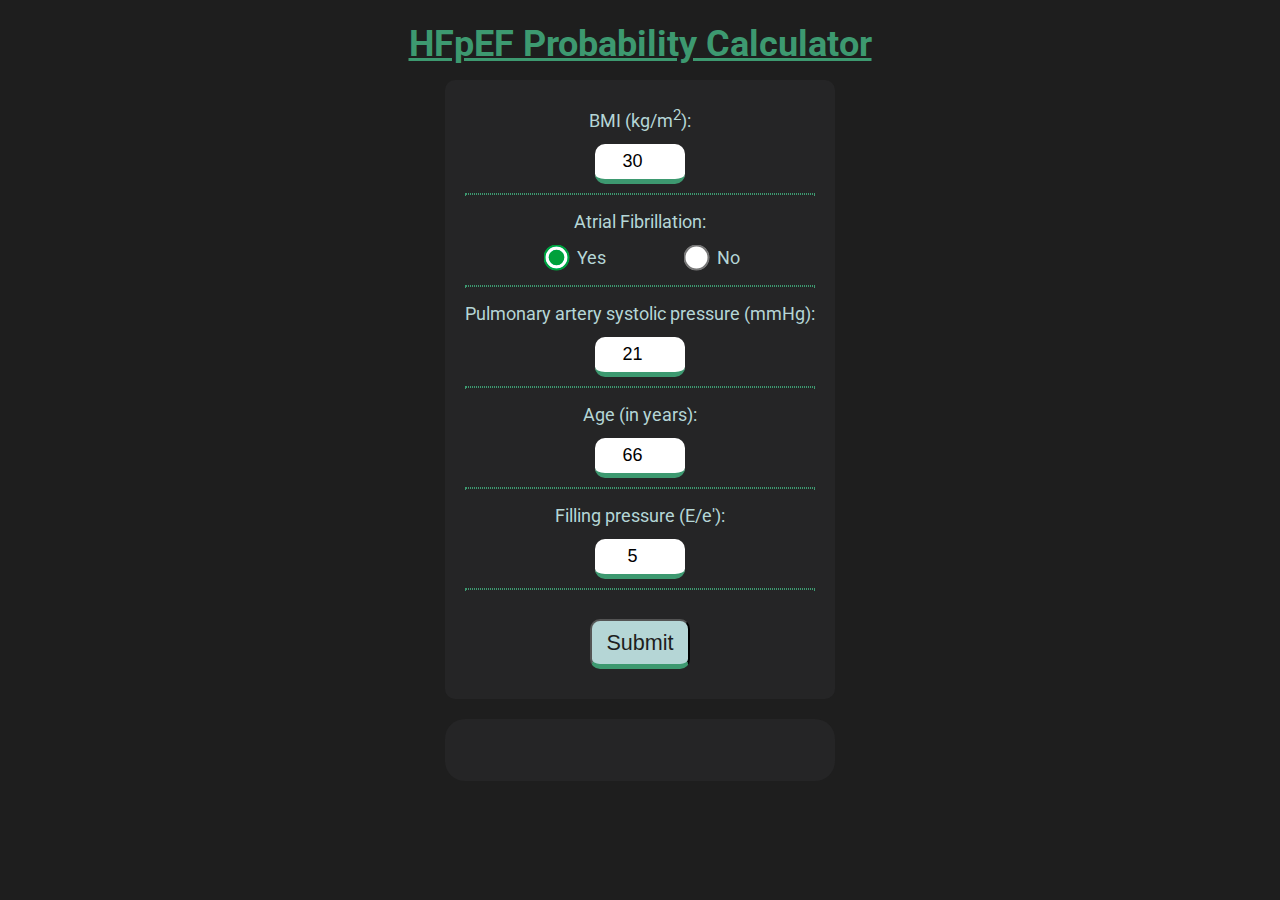
<file: index.html>
<!DOCTYPE html>
<html>
	<head>
		<title>HFpEF Probability Calculator</title>
		<meta charset="utf-8">
		<meta name="viewport" content="width=device-width, initial-scale=1.0, user-scalable=yes">
		<link href="https://fonts.googleapis.com/css?family=Roboto" rel="stylesheet" type="text/css">
		<script src="https://ajax.googleapis.com/ajax/libs/jquery/3.5.1/jquery.min.js"></script>
		<link rel="stylesheet" href="styles.css" type="text/css" media="all" />
		<script type="text/javascript" src="script.js"></script>
	</head>
	<body class="body">
		<header>
			<h1><u>HFpEF Probability Calculator</u></h1>
		</header>
		<main id="main" class="main">
			<div class="sub-win">
				<div class="form">
					<label class="box" for="bmi" value="">BMI (kg/m<sup>2</sup>):</label><br>
					<input class="inbox" type="number" id="bmi" value="30" required><br>
					<hr class="dashed">
					<label class="box" for="atr_fibr">Atrial Fibrillation:</label><br>
					<div class="radios">
						<div>
							<input type="radio" id="atrial_yes" name="atrial_fibr_radio" value="1" checked>
							<label id="label_radio_yes" for="atrial_yes">Yes</label><br>
						</div>
						<div>
							<input type="radio" id="atrial_no" name="atrial_fibr_radio" value="0">
							<label id="label_radio_no" for="atrial_no"> No</label><br>
						</div>
					</div>
					<hr class="dashed">
					<label class="box" for="sys_pres">Pulmonary artery systolic pressure (mmHg):</label><br>
					<input class="inbox" type="number" id="sys_pres" value="21" required><br>
					<hr class="dashed">
					<label class="box" for="age">Age (in years):</label><br>
					<input class="inbox" type="number" id="age" value="66" required><br>
					<hr class="dashed">
					<label class="box" for="fill_pres">Filling pressure (E/e'):</label><br>
					<input class="inbox" type="number" id="fill_pres" value="5" required><br>
					<hr class="dashed">
					<button class="button" id="submit">Submit</button>
				</div>
				<div class="res">
					<h2 class="result" id="hfpef-prob-text"></h2>
					<h1 class="result" id="hfpef-prob"></h1>
				</div>
			</div>

		</main>
	</body>
</html>
</file>
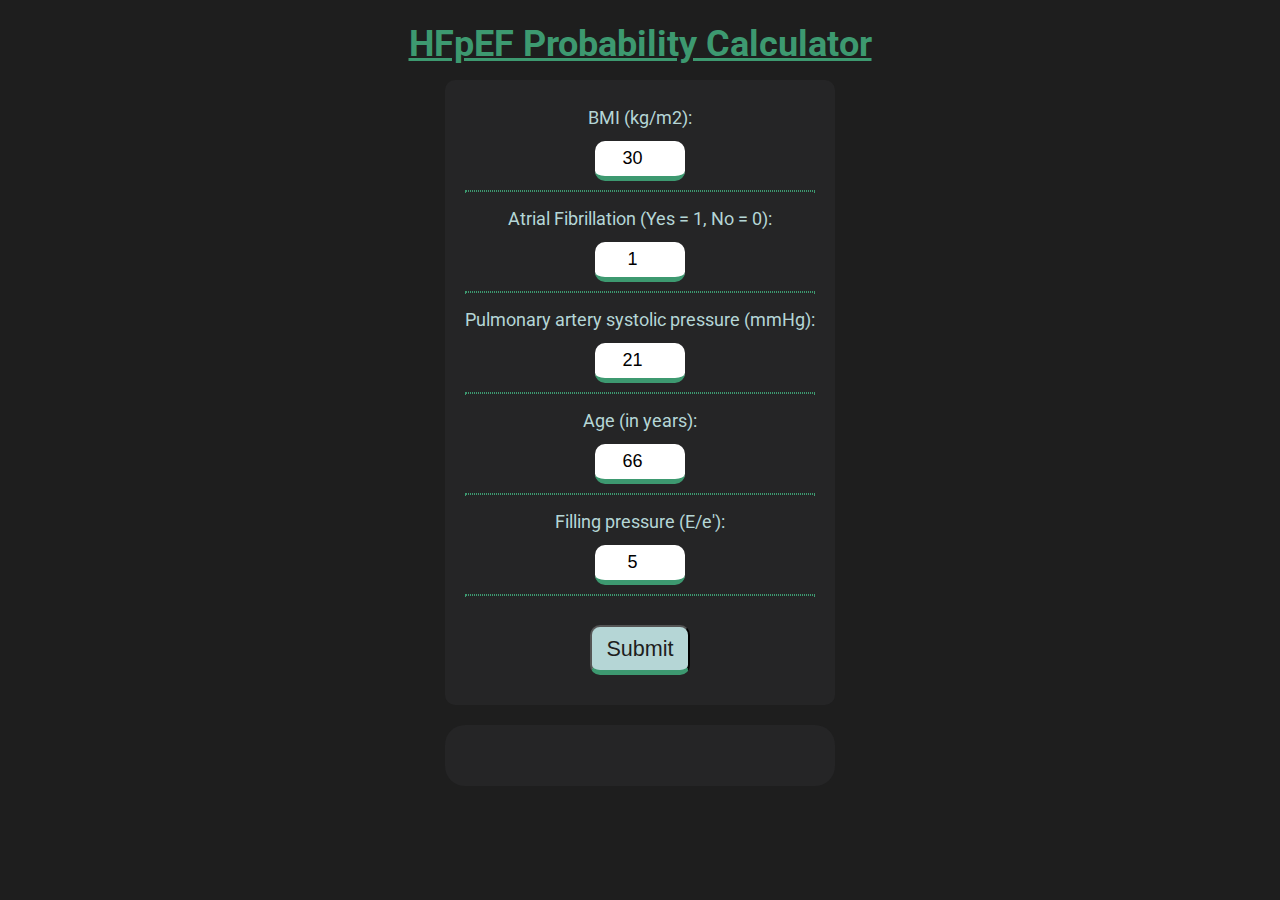
<file: hfpef.html>
<!DOCTYPE html>
<html>
	<head>
		<title>HFpEF Probability Calculator</title>
		<meta charset="utf-8">
		<meta name="viewport" content="width=device-width, initial-scale=1.0, user-scalable=yes">
		<link href="https://fonts.googleapis.com/css?family=Roboto" rel="stylesheet" type="text/css">
		<script src="https://ajax.googleapis.com/ajax/libs/jquery/3.5.1/jquery.min.js"></script>
		<link rel="stylesheet" href="styles.css" type="text/css" media="all" />
		<script type="text/javascript" src="script.js"></script>
	</head>
	<body class="body">
		<header>
			<h1><u>HFpEF Probability Calculator</u></h1>
		</header>
		<main id="main" class="main">
			<div class="sub-win">
				<div class="form">
					<label class="box" for="bmi" value="">BMI (kg/m2):</label><br>
					<input class="inbox" type="number" id="bmi" value="30"><br>
					<hr class="dashed">
					<label class="box" for="atr_fibr">Atrial Fibrillation (Yes = 1, No = 0):</label><br>
					<input class="inbox" type="number" id="atr_fibr" value="1"><br>
					<hr class="dashed">
					<label class="box" for="sys_pres">Pulmonary artery systolic pressure (mmHg):</label><br>
					<input class="inbox" type="number" id="sys_pres" value="21"><br>
					<hr class="dashed">
					<label class="box" for="age">Age (in years):</label><br>
					<input class="inbox" type="number" id="age" value="66"><br>
					<hr class="dashed">
					<label class="box" for="fill_pres">Filling pressure (E/e'):</label><br>
					<input class="inbox" type="number" id="fill_pres" value="5"><br>
					<hr class="dashed">
					<button class="button" id="submit">Submit</button>
				</div>
				<div class="res">
					<u><h3 class="result" id="log-odds"></h3></u>
					<u><h3 class="result" id="odds"></h3></u>
					<u><h3 class="result" id="hfpef-prob"></h3></u>
				</div>
			</div>

		</main>
	</body>
</html>
</file>
<file: styles.css>
:root{
	/* colors */
	--light-coral: #FF7477;
	--pastel-pink: #E69597;
	--silver-pink: #CEB5B7;
	--powder-blue: #B5D6D6;
	--celeste: #9CF6F6;
	--olive: #3D9970;
	--text-white: var(--powder-blue);

	background-color: #1E1E1E;
	font-family: "Roboto", "Noto Sans", sans-serif;
	color: var(--text-white);
	line-height: 2;
    font-size: large;
}

.form{
    background-color: #252526;
    padding: 20px;
	border-radius: 10px;
    align-items: center;
    text-align: center;
    justify-content: center;
    margin: auto;
}

.box{
    max-width: 200px;
    border-radius: 10px;
}

.inbox{
    max-width: 75px;
    border-radius: 10px;
}

hr.dashed {
    border: 1px dotted #3D9970;
  }

h1{
    margin: auto;
    text-align: center;
    color: var(--olive);
}

.res{
    background-color: #252526;
    margin-top: 20px;
    padding: 20px;
    border-radius: 20px;
    text-align: center;
}
.result{
    color: var(--silver-pink);
}

/* DESKTOPS AND LAPTOPS */
a{
	text-decoration: none;
	color: var(--text-white);
}
p, li, h1, h2, h3, h4{
	-webkit-user-select: none; /* Safari */
	-moz-user-select: none; /* Firefox */
	-ms-user-select: none; /* IE10+/Edge */
	user-select: none; /* Standard */
}

.main{
    display: flex;
    align-items: center;
    justify-content: center;
}

button{
    border-radius: 10px;
    min-width: 100px;
    min-height: 50px;
    background-color: var(--powder-blue);
    margin: 10px;
    margin-top: 20px;
    font-size: larger;
    color: #1E1E1E;
    border-bottom: 5px solid #3D9970;
}

button:hover {
    background-color: #9CF6F6;
  }

.inbox {
  height: 15px;
  margin-top: 5px;
  text-align: center;
  text-indent: 5px;
  font-size:18px;
  padding:10px 10px 10px 5px;
  width:300px;
  border:none;
  border-bottom:5px solid #3D9970;
  }

.inbox:focus 		{ outline:none; }

.radios{
	display: flex;
	flex-direction: row;
	justify-content: space-evenly;
}

input[type='radio']{
		filter: hue-rotate(290deg);
		transform: scale(2);
		margin: 10px;
}
</file>
